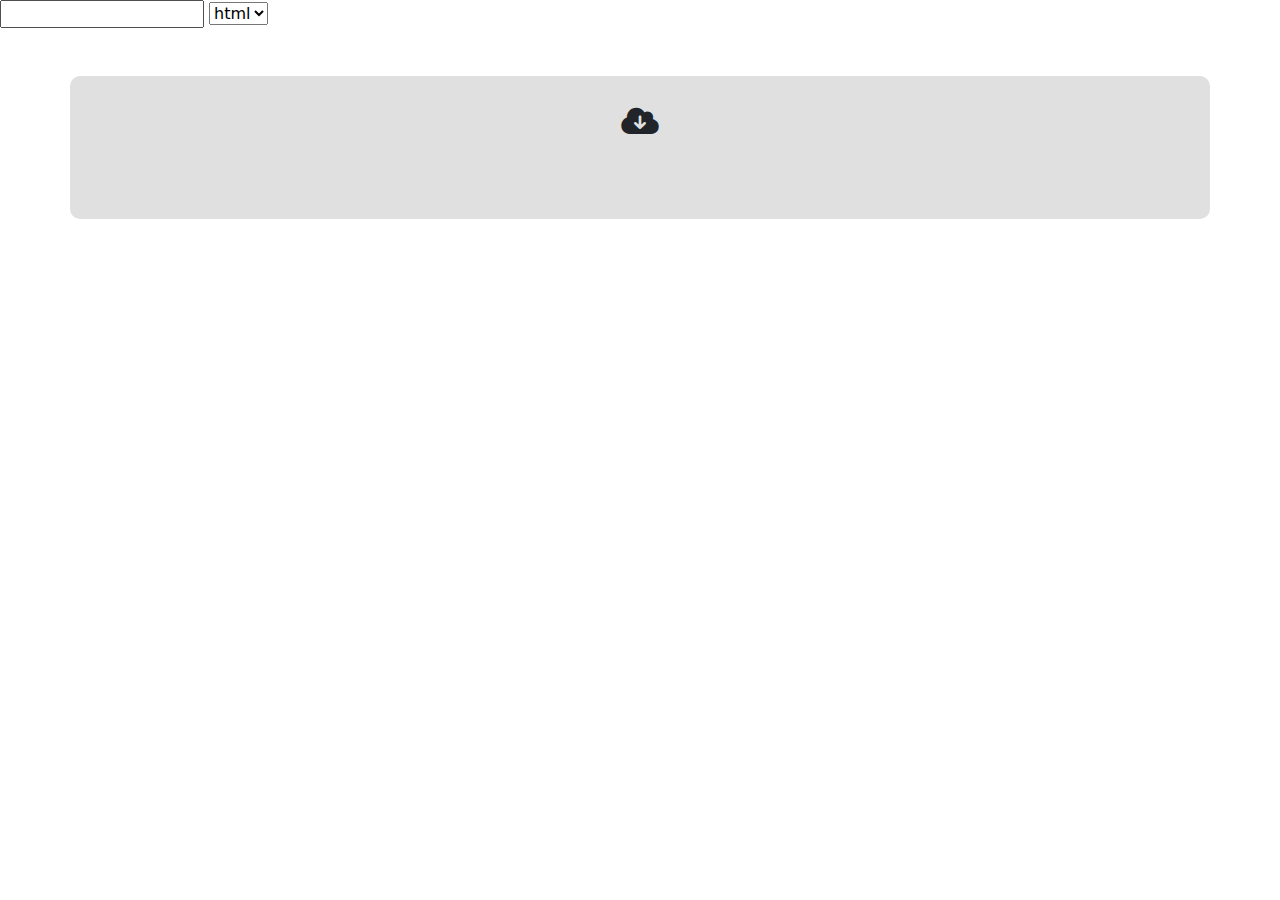
<file: File Reader/index.html>
<!DOCTYPE html>
<html lang="en">
<head>
    <meta charset="UTF-8">
    <meta http-equiv="X-UA-Compatible" content="IE=edge">
    <meta name="viewport" content="width=device-width, initial-scale=1.0">
    <title>Call, Apply, Bind</title>
    <link rel="stylesheet" href="css/bootstrap.css">
    <link rel="stylesheet" href="css/style.css">
    <link rel="stylesheet" href="https://cdnjs.cloudflare.com/ajax/libs/font-awesome/6.0.0/css/all.min.css">
</head>
<body>

   <input type="text">

   <select name="" id="">
       <option value="">html</option>
       <option value="">html</option>
       <option value="">html</option>

   </select>

    <div class="container mt-5">
        <div class="row">
            <div class="item text-center">
                <i class="fa-solid fa-cloud-arrow-down download"></i>
                <input multiple class="form-control" type="file" style="display: none;">
            </div>
        </div>
        <div class="row">
            <table class="table table-bordered table-striped d-none table-dark">
                <thead>
                    <tr>
                        <th>Image</th>
                        <th>Name</th>
                        <th>Size</th>
                    </tr>
                </thead>
                <tbody id="table">
                   
                </tbody>
                <tfoot></tfoot>
            </table>
        </div>
    </div>
   
</body>
    <script src="js/app.js"></script>
</html>
</file>
<file: File Reader/css/style.css>
* {
  margin: 0;
  padding: 0;
  -webkit-box-sizing: border-box;
          box-sizing: border-box;
}

.item {
  background-color: #e0e0e0;
  border-radius: 10px;
  padding: 30px 0 5rem;
}

.item i {
  font-size: 30px;
  cursor: pointer;
}

img {
  max-width: 250px;
  min-width: 250px;
}
/*# sourceMappingURL=style.css.map */
</file>
